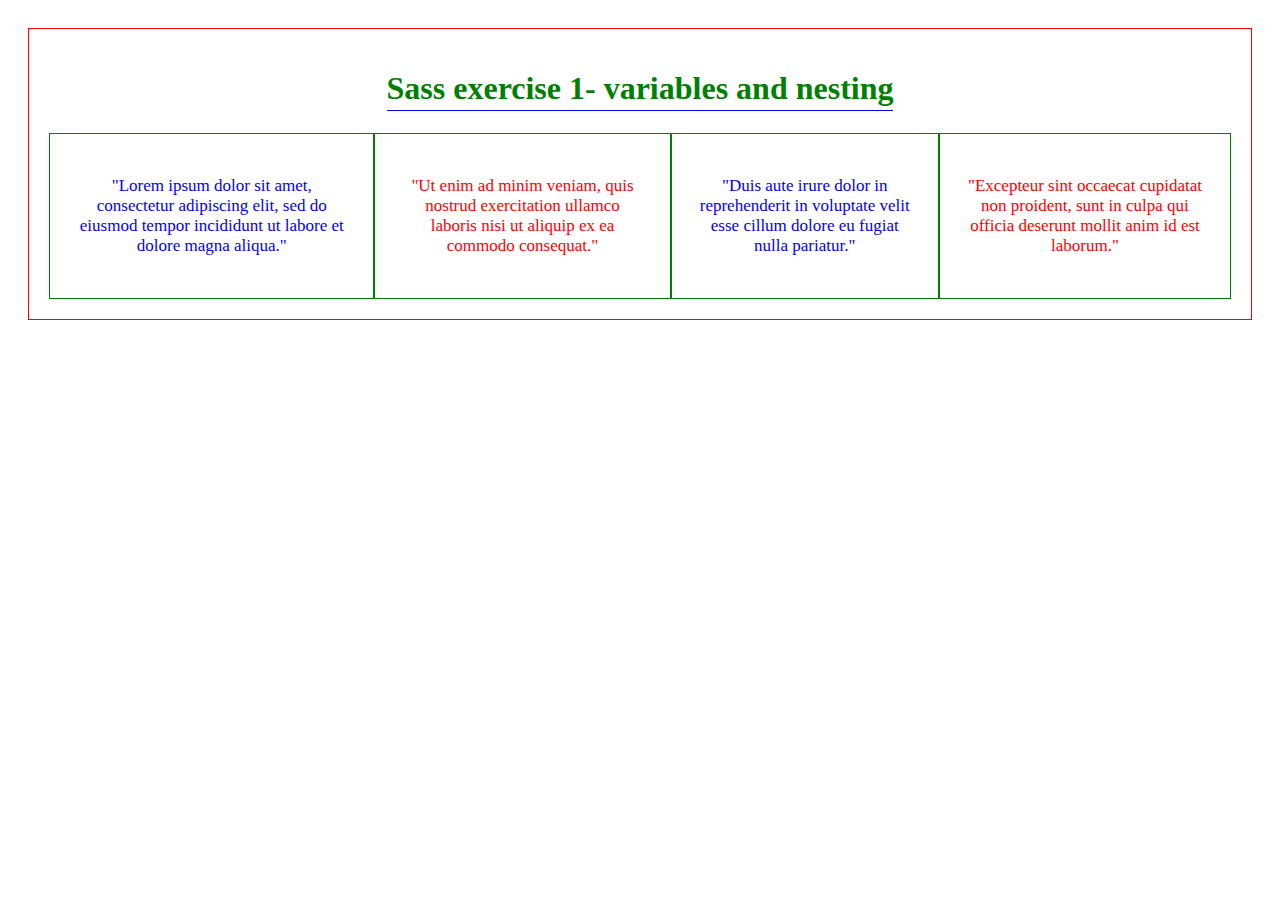
<file: 1-variables-nesting/index.html>
<!DOCTYPE html>
<html>
    <head>
        <title>Sass exercise 1- variables and nesting</title>
        <link rel="stylesheet" href="style.css">
    </head>
    <body>
        <div>
            <h1>Sass exercise 1- variables and nesting</h1>
            <section>
                <article>
                    <p>"Lorem ipsum dolor sit amet, consectetur adipiscing elit, sed do eiusmod tempor incididunt ut labore et dolore magna aliqua."</p>
                </article>
                <article>
                    <p>"Ut enim ad minim veniam, quis nostrud exercitation ullamco laboris nisi ut aliquip ex ea commodo consequat."</p>
                </article> 
                <article>
                    <p>"Duis aute irure dolor in reprehenderit in voluptate velit esse cillum dolore eu fugiat nulla pariatur."</p>
                </article> 
                <article>
                    <p>"Excepteur sint occaecat cupidatat non proident, sunt in culpa qui officia deserunt mollit anim id est laborum."</p>
                </article>
            </section>
        </div>
    </body>
</html>
</file>
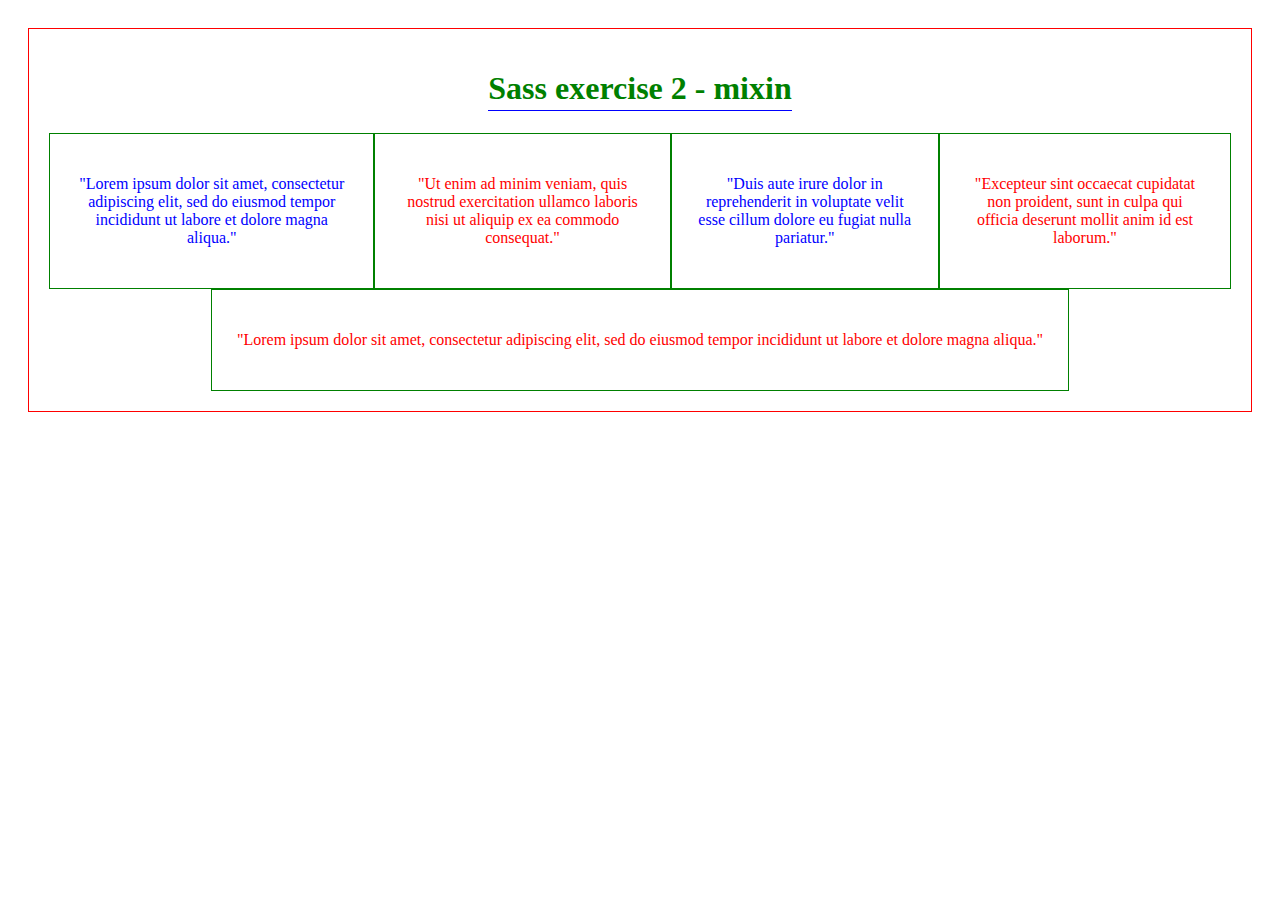
<file: 2-mixins/index.html>
<!DOCTYPE html>
<html>
    <head>
        <title>Sass exercise 2 - mixin</title>
        <link rel="stylesheet" href="./style.css">
    </head>
    <body>
        <div>
            <h1>Sass exercise 2 - mixin</h1>
            <section>
                <article>
                    <p>"Lorem ipsum dolor sit amet, consectetur adipiscing elit, sed do eiusmod tempor incididunt ut labore et dolore magna aliqua."</p>
                </article>
                <article>
                    <p>"Ut enim ad minim veniam, quis nostrud exercitation ullamco laboris nisi ut aliquip ex ea commodo consequat."</p>
                </article> 
                <article>
                    <p>"Duis aute irure dolor in reprehenderit in voluptate velit esse cillum dolore eu fugiat nulla pariatur."</p>
                </article> 
                <article>
                    <p>"Excepteur sint occaecat cupidatat non proident, sunt in culpa qui officia deserunt mollit anim id est laborum."</p>
                </article>
            </section>
            <section>
                <article class="">
                    <p>"Lorem ipsum dolor sit amet, consectetur adipiscing elit, sed do eiusmod tempor incididunt ut labore et dolore magna aliqua."</p>
                </article>
            </section>
        </div>
    </body>
</html>
</file>
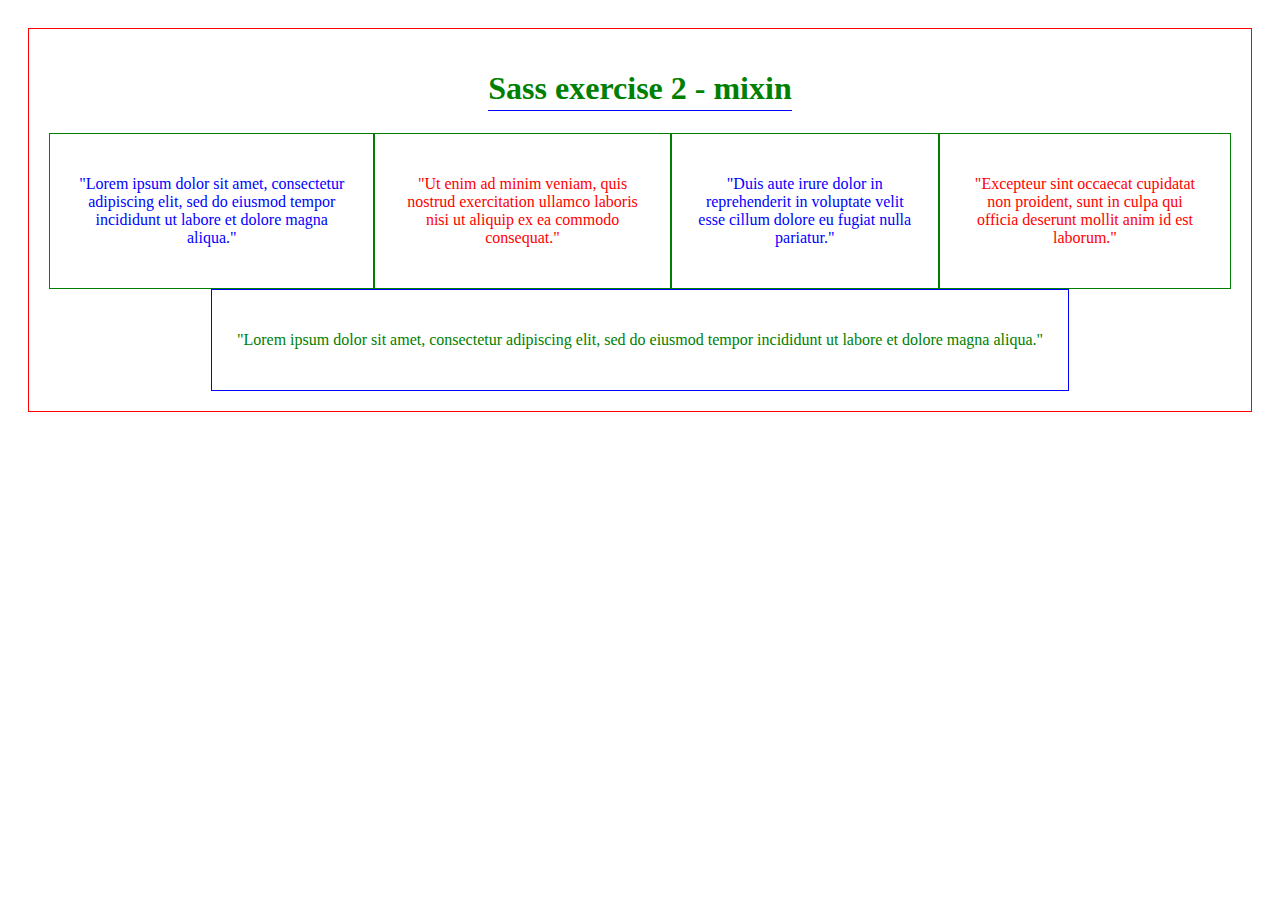
<file: 3-functions-modules/index.html>
<!DOCTYPE html>
<html>
    <head>
        <title>Sass exercise 3 - functions and modules</title>
        <link rel="stylesheet" href="./style.css">
    </head>
    <body>
        <div>
            <h1>Sass exercise 2 - mixin</h1>
            <section>
                <article>
                    <p>"Lorem ipsum dolor sit amet, consectetur adipiscing elit, sed do eiusmod tempor incididunt ut labore et dolore magna aliqua."</p>
                </article>
                <article>
                    <p>"Ut enim ad minim veniam, quis nostrud exercitation ullamco laboris nisi ut aliquip ex ea commodo consequat."</p>
                </article> 
                <article>
                    <p>"Duis aute irure dolor in reprehenderit in voluptate velit esse cillum dolore eu fugiat nulla pariatur."</p>
                </article> 
                <article>
                    <p>"Excepteur sint occaecat cupidatat non proident, sunt in culpa qui officia deserunt mollit anim id est laborum."</p>
                </article>
            </section>
            <section>
                <article>
                    <p>"Lorem ipsum dolor sit amet, consectetur adipiscing elit, sed do eiusmod tempor incididunt ut labore et dolore magna aliqua."</p>
                </article>
            </section>
        </div>
    </body>
</html>
</file>
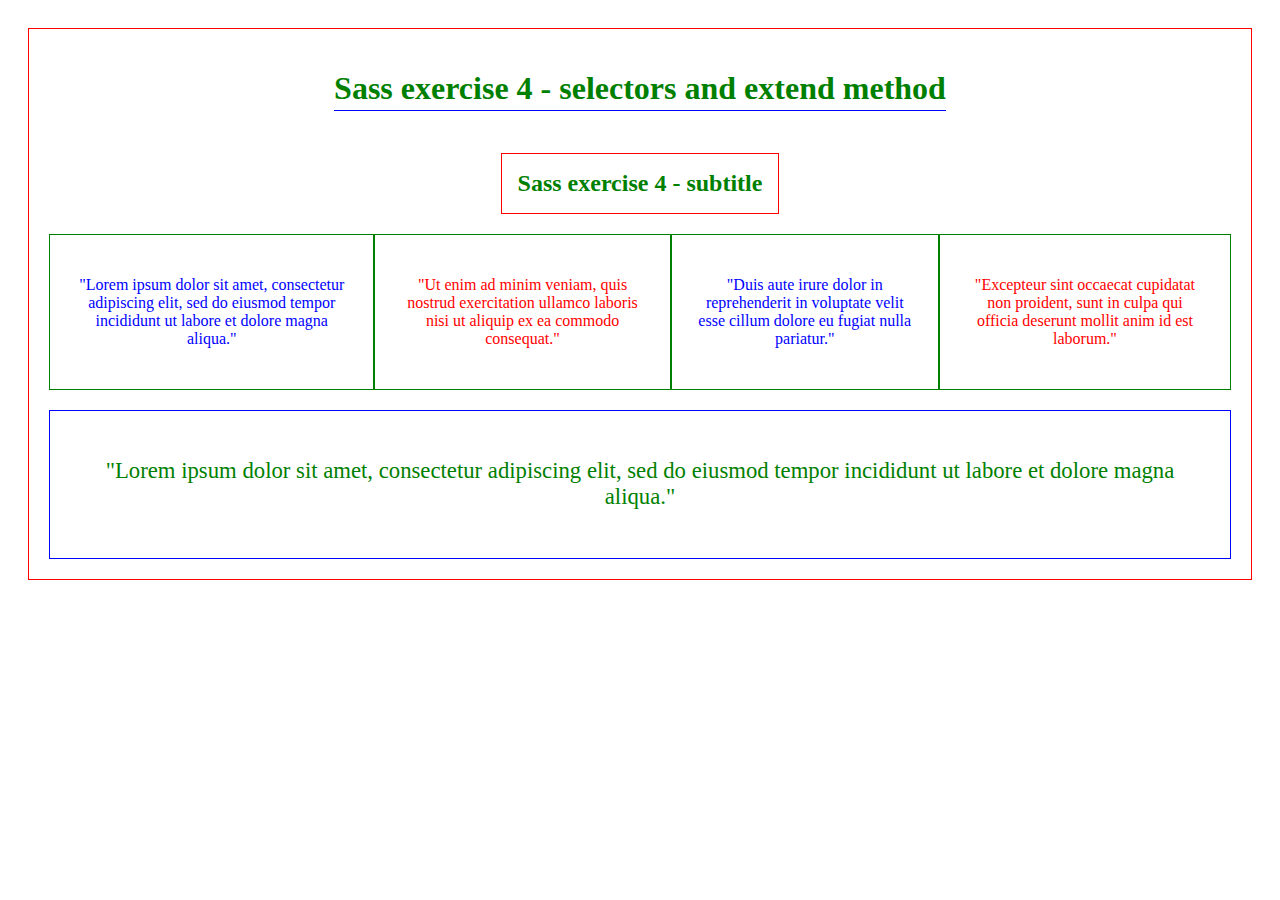
<file: 4-selectors-extend/index.html>
<!DOCTYPE html>
<html>
    <head>
        <title>Sass exercise 4 - selectors and extend method</title>
        <link rel="stylesheet" href="./style.css">
    </head>
    <body>
        <div>
            <h1 class="h1">Sass exercise 4 - selectors and extend method</h1>
            <h2 class="h1-class">Sass exercise 4 - subtitle</h2>
            <section>
                <article>
                    <p>"Lorem ipsum dolor sit amet, consectetur adipiscing elit, sed do eiusmod tempor incididunt ut labore et dolore magna aliqua."</p>
                </article>
                <article>
                    <p>"Ut enim ad minim veniam, quis nostrud exercitation ullamco laboris nisi ut aliquip ex ea commodo consequat."</p>
                </article> 
                <article>
                    <p>"Duis aute irure dolor in reprehenderit in voluptate velit esse cillum dolore eu fugiat nulla pariatur."</p>
                </article> 
                <article>
                    <p>"Excepteur sint occaecat cupidatat non proident, sunt in culpa qui officia deserunt mollit anim id est laborum."</p>
                </article>
            </section>
            <section>
                <article>
                    <p>"Lorem ipsum dolor sit amet, consectetur adipiscing elit, sed do eiusmod tempor incididunt ut labore et dolore magna aliqua."</p>
                </article>
            </section>
        </div>
    </body>
</html>
</file>
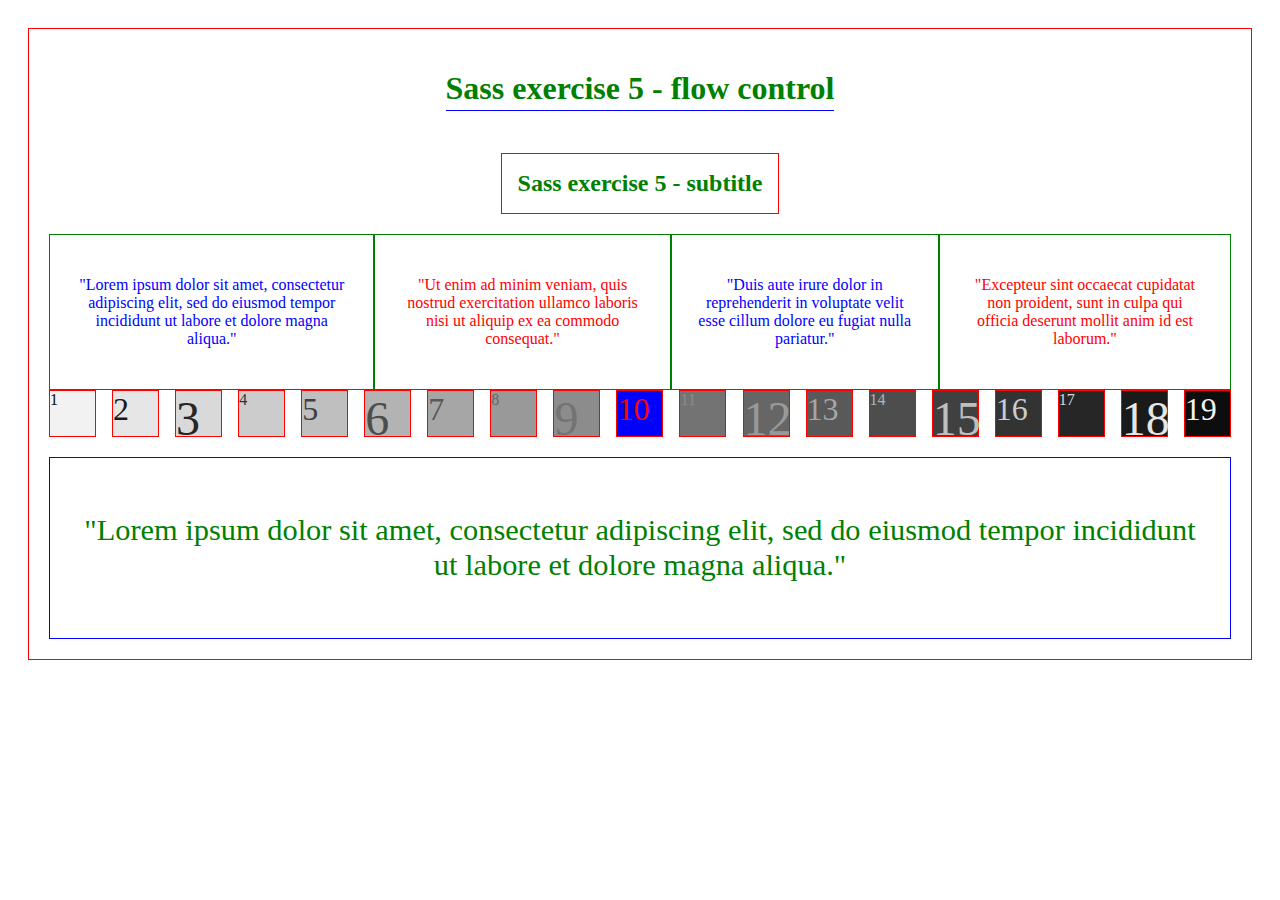
<file: 5-flow-control/index.html>
<!DOCTYPE html>
<html>
    <head>
        <title>Sass exercise 5 - flow control</title>
        <link rel="stylesheet" href="./style.css">
    </head>
    <body>
        <div>
            <h1 class="h1">Sass exercise 5 - flow control</h1>
            <h2 class="h1-class">Sass exercise 5 - subtitle</h2>
            <section>
                <article>
                    <p>"Lorem ipsum dolor sit amet, consectetur adipiscing elit, sed do eiusmod tempor incididunt ut labore et dolore magna aliqua."</p>
                </article>
                <article>
                    <p>"Ut enim ad minim veniam, quis nostrud exercitation ullamco laboris nisi ut aliquip ex ea commodo consequat."</p>
                </article> 
                <article>
                    <p>"Duis aute irure dolor in reprehenderit in voluptate velit esse cillum dolore eu fugiat nulla pariatur."</p>
                </article> 
                <article>
                    <p>"Excepteur sint occaecat cupidatat non proident, sunt in culpa qui officia deserunt mollit anim id est laborum."</p>
                </article>
            </section>
            <section>
                <div class="fs-1rem">1</div>
                <div class="fs-2rem">2</div>
                <div class="fs-3rem">3</div>
                <div class="fs-1rem">4</div>
                <div class="fs-2rem">5</div>
                <div class="fs-3rem">6</div>
                <div class="fs-2rem">7</div>
                <div class="fs-1rem">8</div>
                <div class="fs-3rem">9</div>
                <div class="fs-2rem">10</div>
                <div class="fs-1rem">11</div>
                <div class="fs-3rem">12</div>
                <div class="fs-2rem">13</div>
                <div class="fs-1rem">14</div>
                <div class="fs-3rem">15</div>
                <div class="fs-2rem">16</div>
                <div class="fs-1rem">17</div>
                <div class="fs-3rem">18</div>
                <div class="fs-2rem">19</div>
            </section>
            <section>
                <article>
                    <p>"Lorem ipsum dolor sit amet, consectetur adipiscing elit, sed do eiusmod tempor incididunt ut labore et dolore magna aliqua."</p>
                </article>
            </section>
        </div>
    </body>
</html>
</file>
<file: 1-variables-nesting/style.css>
body {
  padding: 20px;
}
body div {
  display: flex;
  align-items: center;
  justify-content: center;
  flex-direction: column;
  padding: 20px;
  border: 1px solid red;
}
body div h1 {
  border-bottom: 1px solid blue;
  padding-bottom: 3px;
  color: green;
}
body div section {
  display: flex;
  justify-content: center;
}
body div section article {
  display: flex;
  justify-content: center;
  text-align: center;
  border: 1px solid green;
  padding: 25px;
  font-size: 17px;
}
body div section article:nth-child(even) {
  color: red;
}
body div section article:nth-child(odd) {
  color: blue;
}

/*# sourceMappingURL=style.css.map */
</file>
<file: 2-mixins/style.css>
body {
  padding: 20px;
}
body div {
  display: flex;
  align-items: center;
  justify-content: center;
  flex-direction: column;
  padding: 20px;
  border: 1px solid red;
}
body div h1 {
  border-bottom: 1px solid blue;
  padding-bottom: 3px;
  color: green;
}
body div section {
  display: flex;
  justify-content: center;
}
body div section article:nth-child(even) {
  color: red;
  border: 1px solid green;
  font-size: 1rem;
  display: flex;
  justify-content: center;
  text-align: center;
  padding: 25px;
}
body div section article:nth-child(odd) {
  color: blue;
  border: 1px solid green;
  font-size: 1rem;
  display: flex;
  justify-content: center;
  text-align: center;
  padding: 25px;
}
body div section:nth-of-type(2) article {
  color: red;
  border: 1px solid green;
  font-size: 1rem;
  display: flex;
  justify-content: center;
  text-align: center;
  padding: 25px;
}

/*# sourceMappingURL=style.css.map */
</file>
<file: 3-functions-modules/style.css>
body {
  padding: 1.25rem;
}
body div {
  display: flex;
  align-items: center;
  justify-content: center;
  flex-direction: column;
  padding: 1.25rem;
  border: 0.0625rem solid red;
}
body div h1 {
  border-bottom: 0.0625rem solid blue;
  padding-bottom: 0.1875rem;
  color: green;
}
body div section {
  display: flex;
  justify-content: center;
}
body div section article:nth-child(even) {
  color: red;
  border: 0.0625rem solid green;
  font-size: 1rem;
  display: flex;
  justify-content: center;
  text-align: center;
  padding: 1.5625rem;
}
body div section article:nth-child(odd) {
  color: blue;
  border: 0.0625rem solid green;
  font-size: 1rem;
  display: flex;
  justify-content: center;
  text-align: center;
  padding: 1.5625rem;
}
body div section:nth-of-type(2) article {
  color: green;
  border: 0.0625rem solid blue;
  font-size: 1rem;
  display: flex;
  justify-content: center;
  text-align: center;
  padding: 1.5625rem;
}

/*# sourceMappingURL=style.css.map */
</file>
<file: 4-selectors-extend/style.css>
body {
  padding: 1.25rem;
}
body div {
  display: flex;
  align-items: center;
  justify-content: center;
  flex-direction: column;
  padding: 1.25rem;
  border: 0.0625rem solid red;
}
body div .h1, body div .h1-class {
  border-bottom: 0.0625rem solid blue;
  padding-bottom: 0.1875rem;
  color: green;
}
body div .h1-class {
  padding: 1rem;
  border: 0.0625rem solid red;
}
body div section {
  display: flex;
  justify-content: center;
}
body div section article:nth-child(even) {
  color: red;
  border: 0.0625rem solid green;
  font-size: 1rem;
  display: flex;
  justify-content: center;
  text-align: center;
  padding: 1.5625rem;
}
body div section article:nth-child(odd) {
  color: blue;
  border: 0.0625rem solid green;
  font-size: 1rem;
  display: flex;
  justify-content: center;
  text-align: center;
  padding: 1.5625rem;
}
body div section:nth-of-type(2) {
  display: flex;
  width: 100%;
  margin-top: 1.25rem;
}
body div section:nth-of-type(2) article {
  color: green;
  border: 0.0625rem solid blue;
  font-size: 1rem;
  display: flex;
  justify-content: center;
  text-align: center;
  padding: 1.5625rem;
  flex-grow: 1;
  width: 100%;
  font-size: clamp(1rem, 3vw, 1.42rem); /* set a range of font sizes */
  width: fit-content; /* limit the width of the element to its content */
  height: fit-content; /* limit the height of the element to its content */
}

/*# sourceMappingURL=style.css.map */
</file>
<file: 5-flow-control/style.css>
.fs-1rem {
  font-size: 1rem;
  display: flex;
  padding: 0;
  justify-content: start;
  align-items: start;
  width: 2.8125rem;
  height: 2.8125rem;
}

.fs-2rem {
  font-size: 2rem;
  display: flex;
  padding: 0;
  justify-content: start;
  align-items: start;
  width: 2.8125rem;
  height: 2.8125rem;
}

.fs-3rem {
  font-size: 3rem;
  display: flex;
  padding: 0;
  justify-content: start;
  align-items: start;
  width: 2.8125rem;
  height: 2.8125rem;
}

section:nth-of-type(2) div:nth-child(1) {
  background-color: #f2f2f2;
  color: #0d0d0d;
}

section:nth-of-type(2) div:nth-child(2) {
  background-color: #e6e6e6;
  color: #1a1a1a;
}

section:nth-of-type(2) div:nth-child(3) {
  background-color: #d9d9d9;
  color: #262626;
}

section:nth-of-type(2) div:nth-child(4) {
  background-color: #cccccc;
  color: #333333;
}

section:nth-of-type(2) div:nth-child(5) {
  background-color: #bfbfbf;
  color: #404040;
}

section:nth-of-type(2) div:nth-child(6) {
  background-color: #b3b3b3;
  color: #4d4d4d;
}

section:nth-of-type(2) div:nth-child(7) {
  background-color: #a6a6a6;
  color: #595959;
}

section:nth-of-type(2) div:nth-child(8) {
  background-color: #999999;
  color: #666666;
}

section:nth-of-type(2) div:nth-child(9) {
  background-color: #8c8c8c;
  color: #737373;
}

section:nth-of-type(2) div:nth-child(10) {
  background-color: gray;
  color: gray;
}

section:nth-of-type(2) div:nth-child(11) {
  background-color: #737373;
  color: #8c8c8c;
}

section:nth-of-type(2) div:nth-child(12) {
  background-color: #666666;
  color: #999999;
}

section:nth-of-type(2) div:nth-child(13) {
  background-color: #595959;
  color: #a6a6a6;
}

section:nth-of-type(2) div:nth-child(14) {
  background-color: #4d4d4d;
  color: #b3b3b3;
}

section:nth-of-type(2) div:nth-child(15) {
  background-color: #404040;
  color: #bfbfbf;
}

section:nth-of-type(2) div:nth-child(16) {
  background-color: #333333;
  color: #cccccc;
}

section:nth-of-type(2) div:nth-child(17) {
  background-color: #262626;
  color: #d9d9d9;
}

section:nth-of-type(2) div:nth-child(18) {
  background-color: #1a1a1a;
  color: #e6e6e6;
}

section:nth-of-type(2) div:nth-child(19) {
  background-color: #0d0d0d;
  color: #f2f2f2;
}

body {
  padding: 1.25rem;
}
body div {
  display: flex;
  align-items: center;
  justify-content: center;
  flex-direction: column;
  padding: 1.25rem;
  border: 0.0625rem solid red;
}
body div .h1, body div .h1-class {
  border-bottom: 0.0625rem solid blue;
  padding-bottom: 0.1875rem;
  color: green;
}
body div .h1-class {
  padding: 1rem;
  border: 0.0625rem solid red;
}
body div section {
  display: flex;
  justify-content: center;
}
body div section article:nth-child(even) {
  color: red;
  border: 0.0625rem solid green;
  font-size: 1rem;
  display: flex;
  justify-content: center;
  text-align: center;
  padding: 1.5625rem;
}
body div section article:nth-child(odd) {
  color: blue;
  border: 0.0625rem solid green;
  font-size: 1rem;
  display: flex;
  justify-content: center;
  text-align: center;
  padding: 1.5625rem;
}
body div section:nth-of-type(2) {
  display: flex;
  justify-content: space-between;
  width: 100%;
}
body div section:nth-of-type(2) div:nth-child(10) {
  background-color: blue;
  color: red;
}
body div section:nth-of-type(3) {
  display: flex;
  width: 100%;
  margin-top: 1.25rem;
}
body div section:nth-of-type(3) article {
  color: green;
  border: 0.0625rem solid blue;
  font-size: 1rem;
  display: flex;
  justify-content: center;
  text-align: center;
  padding: 1.5625rem;
  flex-grow: 1;
  width: 100%;
  font-size: clamp(1rem, 3vw, 1.9rem); /* set a range of font sizes */
  width: fit-content; /* limit the width of the element to its content */
  height: fit-content; /* limit the height of the element to its content */
}

/*# sourceMappingURL=style.css.map */
</file>
